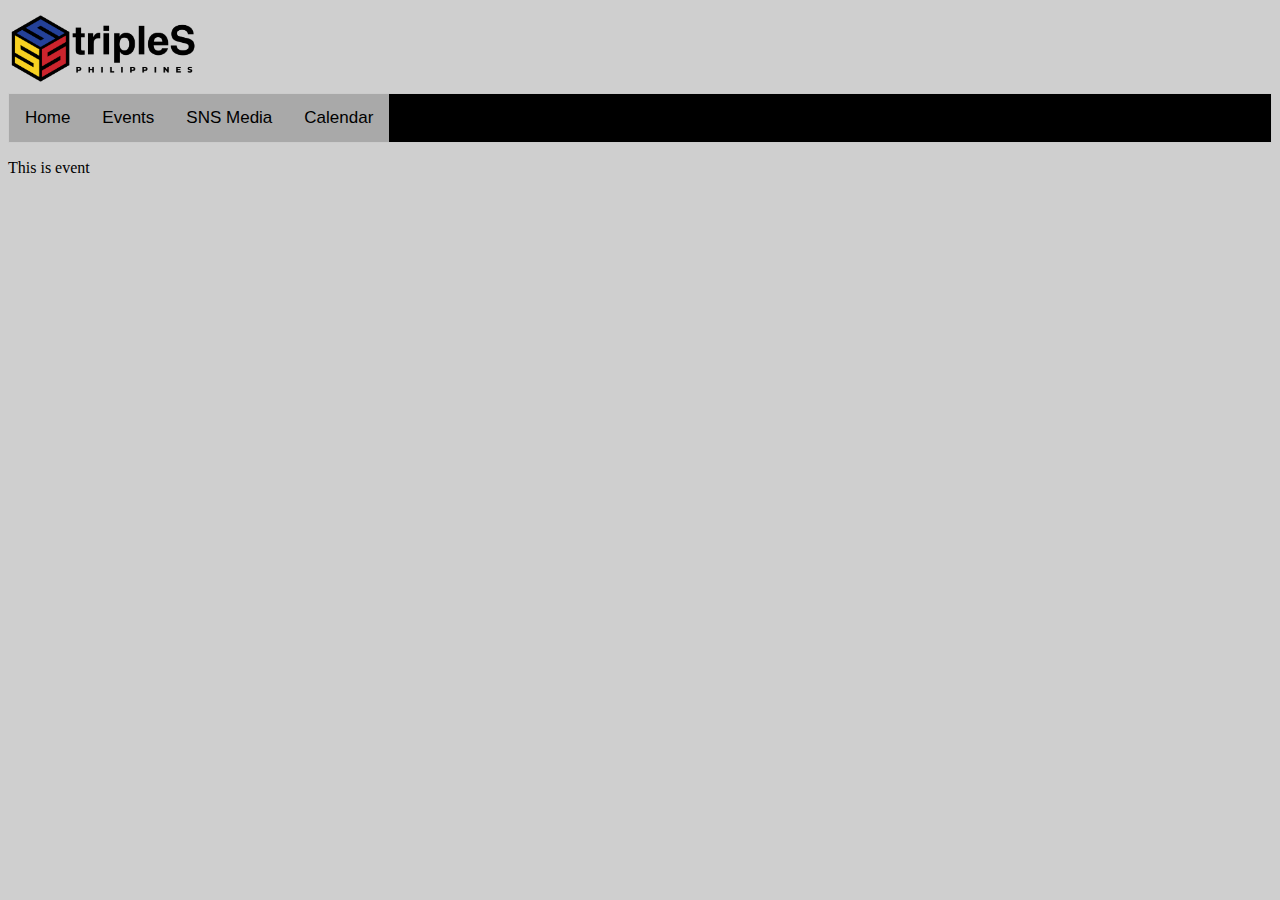
<file: event.html>
<!DOCTYPE html>
<html>
<head>
<meta name="viewport"
    content="width=device-with, initial-scale=1">
    <title>tripleS Philippines</title>
    <link rel="icon" type="image/x-icon" href="TripleSPH_Black.png">
<style>
body{
    background-color:rgb(207, 207, 207)
}

/*Tab Style*/
.tab {
    overflow:hidden;
    border: 1px solid #ccc;
    background-color: #000000;
}
/*Tab button Style*/
.tab button{
    background-color: darkgray;
    float:left;
    border:none;
    outline:none;
    cursor: pointer;
    padding: 14px 16px;
    transition: 0.3s;
    font-size: 17px;
}
/*Tab button Style*/
.tab button:hover {
    background-color: rgb(48, 48, 48);
}
/*Tab button active Style*/
.tab button.active{
    background-color: black;
}
/*Tab button active Style*/
.tabcontent {
    display: none;
    padding: 6px 12px;
    border: 1px solid #ccc;
    border-top: none;
}

</style>
</head>
<body>
<img src="tripleslogo.png" alt="tsphlogo" width="15%"> 
<div class="tab">
    <button class="tablinks" onclick="window.location='index.html';">Home</button>>
    <button class="tablinks" onclick="window.location='event.html';">Events</button>
    <button class="tablinks" onclick="window.location='sns.html';">SNS Media</button>
    <button class="tablinks" onclick="window.location='calendar/dec.html';">Calendar</button> 
</div>

<p>This is event</p>

<script>

</script>

</body>
</html>
</file>
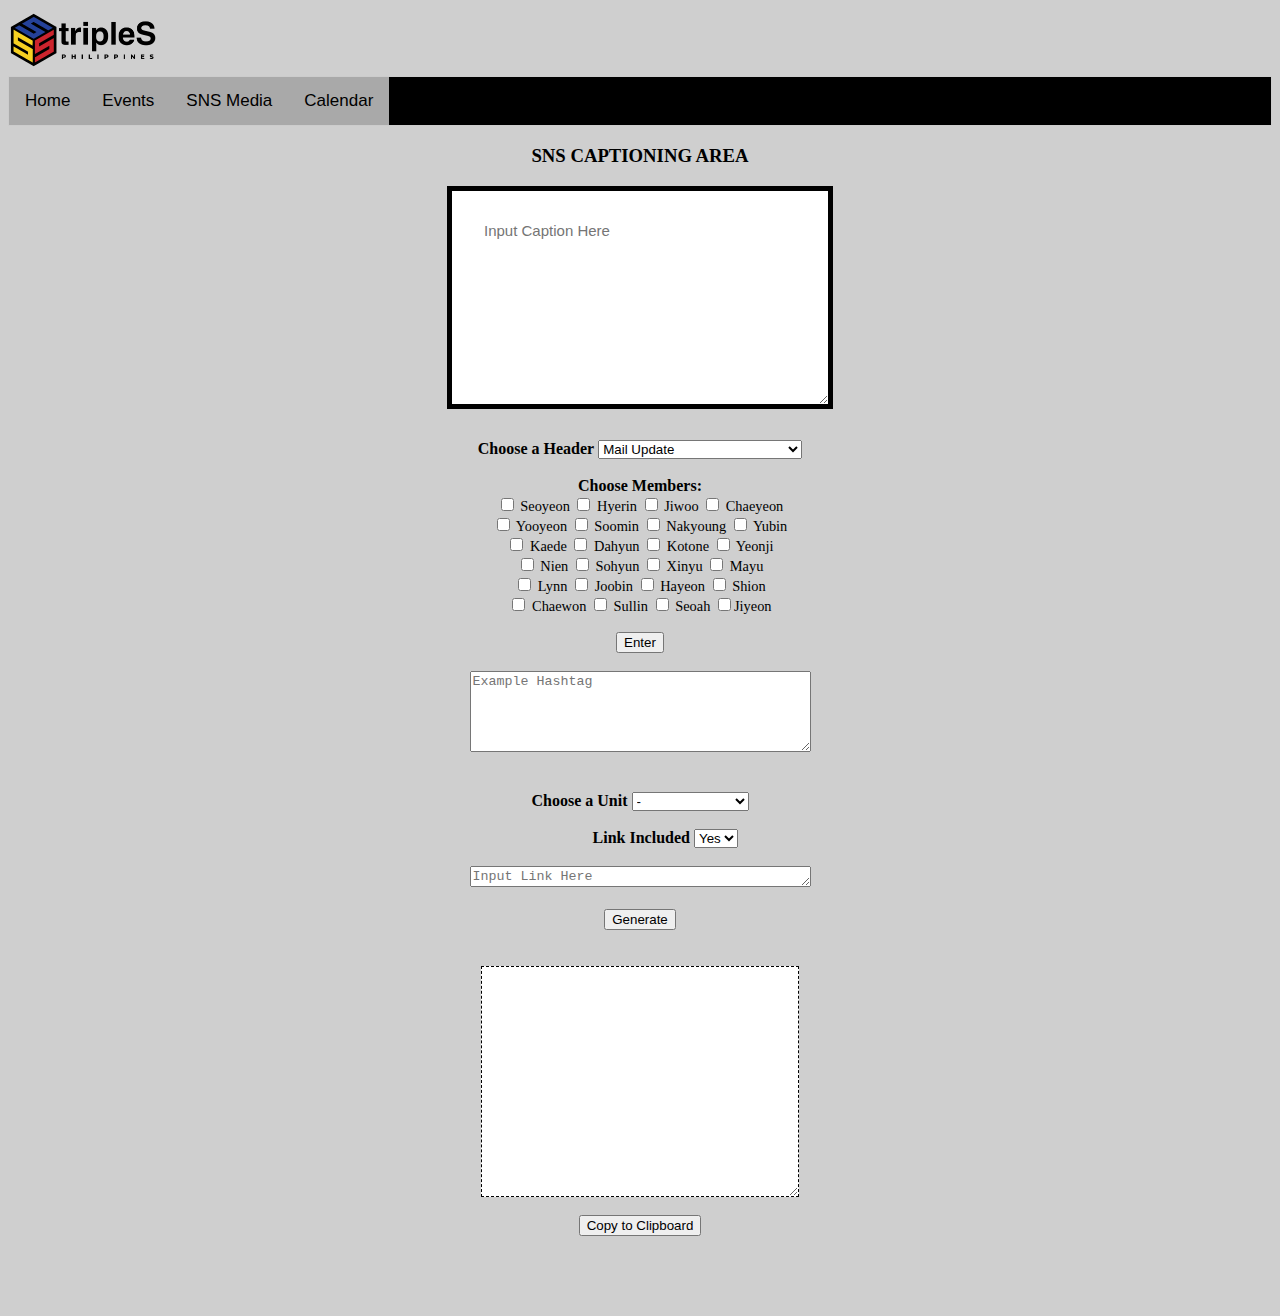
<file: sns.html>
<!DOCTYPE html>
<html>
<head>
<meta name="viewport"
    content="width=device-with, initial-scale=1">
    <title>tripleS Philippines</title>
    <link rel="icon" type="image/x-icon" href="TripleSPH_Black.png">
    <link rel="stylesheet" href="sns.css"/> 
</head>
<body>
<img src="tripleslogo.png" alt="tsphlogo" width="150px"> 
<div class="tab">
    <button class="tablinks" onclick="window.location='index.html';">Home</button>>
    <button class="tablinks" onclick="window.location='event.html';">Events</button>
    <button class="tablinks" onclick="window.location='sns.html';">SNS Media</button>
    <button class="tablinks" onclick="window.location='/calendar/dec.html';">Calendar</button> 
</div>

<h3 style="text-align: center; font-family: Lemon Milk;">SNS CAPTIONING AREA</h3>

<div >
    <textarea class="txtar1" id="txtar" rows="10" cols="40" placeholder="Input Caption Here"></textarea>
    </div>
    <br>
     <div class="selection">
        <b><label for="updates">Choose a  Header</label></b>
     <select name="updates" class="bx1" id="choose">
        <option value="[✉]tripleS Mail">Mail Update</option>
        <option value="[📷]tripleS Update">Photo Update</option>
        <option value="[📺]tripleS Update">Video Update</option>
        <option value="[📶]SIGNAL Update">Signal Update</option>
        <option value="[🚀] tripleS Gravity Update">Gravity Update</option>
        <option value="(🎙️) UPCOMING STREAM">Stationhead Upcoming Stream</option>
        <option value="[🔴ON AIR]">Stationhead On Air</option>
        </select>
        <br>
        <br>
<b><label for="members">Choose Members: </label><br></b>
<div class="smem">
<input type="checkbox" 
           name="members" 
           value="#SeoYeon #서연 #ソヨン"> Seoyeon 
    <input type="checkbox" 
           name="members" 
           value="#HyeRin #혜린 #ヘリン"> Hyerin
    <input type="checkbox" 
           name="members" 
           value="#JiWoo #지우 #ジウ"> Jiwoo
    <input type="checkbox" 
           name="members" 
           value="#ChaeYeon #채연 #チェヨン"> Chaeyeon<br>
    <input type="checkbox" 
           name="members" 
           value= "#YooYeon #유연 #ユヨン"> Yooyeon
    <input type="checkbox" 
           name="members" 
           value="#SooMin #수민 #スミン"> Soomin
    <input type="checkbox" 
           name="members" 
           value="#NaKyoung #나경 #ナギョン"> Nakyoung
    <input type="checkbox" 
           name="members" 
           value="#YuBin #유빈 #ユビン"> Yubin<br>
    <input type="checkbox" 
           name="members" 
           value="#Kaede #카에데 #カエデ"> Kaede
    <input type="checkbox" 
           name="members" 
           value="#DaHyun #다현 #ダヒョン"> Dahyun
     <input type="checkbox" 
           name="members" 
           value="#Kotone #코토네 #コトネ"> Kotone
     <input type="checkbox" 
           name="members" 
           value="#YeonJi #연지 #ヨンジ"> Yeonji<br>       
     <input type="checkbox" 
           name="members" 
           value="#Nien #니엔 #ニエン"> Nien
     <input type="checkbox" 
           name="members" 
           value="#SoHyun #소현 #ソヒョン"> Sohyun
     <input type="checkbox" 
           name="members" 
           value="#Xinyu #신위 #シンウィー"> Xinyu
     <input type="checkbox" 
           name="members" 
           value="#Mayu #마유 #マユン"> Mayu<br>
     <input type="checkbox" 
           name="members" 
           value="#Lynn #린 #リン"> Lynn
     <input type="checkbox" 
           name="members" 
           value="#JooBin #주빈 #ジュビン"> Joobin
     <input type="checkbox" 
           name="members" 
           value="#HaYeon #하연 #ハヨン"> Hayeon
     <input type="checkbox" 
           name="members" 
           value="#ShiOn #시온 #シオン"> Shion<br>
     <input type="checkbox" 
           name="members" 
           value="#ChaeWon #채원 #チェウォン"> Chaewon
     <input type="checkbox" 
           name="members" 
           value="#Sullin #설린 #ソルリン"> Sullin
     <input type="checkbox" 
           name="members" 
           value="#SeoAh #서아 #ソア"> Seoah
     <input type="checkbox" 
           name="members" 
           value="#JiYeon #지연 #ジヨン">Jiyeon<br><br></div>
    <button class="btn1" type="button" onclick="getValue()" id="chk">
        Enter
    </button>
<br>
         <div >
    <textarea class="txtar3" id="merms" rows="5" cols="40" placeholder="Example Hashtag" readonly></textarea>
    </div>
        <br>
        <br>
        <b><label for="units">Choose a Unit</label></b>
     <select name="units" class="uni" id="un">
        <option value="">-</option>
        <option value="#AcidAngelfromAsia #애시드엔젤프롬에이시아">AAA</option>
        <option value="#KRystalEyes #크리스탈아이즈">KRE</option>
        <option value="#LOVElution #러블루션">LOVElution</option>
        <option value="#tripleS_NXT">tripleS NXT</option>
        <option value="#tripleS_Aria #트리플에스아리아">Aria</option>
        <option value="#EVOLution #에볼루션">EVOLution</option>
        <option value="#VisionaryVision ">Visionary Vision</option>
        <option value="#tripleS_Hatchi ">Hatchi</option>
        </select>
     
     <br>
     <br>
     <div style="margin-left: 4%">
    <b><label>Link Included</label></b>
     <select id="link">
        <option value="yes">Yes</option>
        <option value="no">No</option>
     </select>
     </div>
         <br>
     <div >
        <textarea class="txtar3" id="lenk" rows="1" cols="40" placeholder="Input Link Here"></textarea>
        </div>
    </div>
    
     <br>
     <button class="btn1" type="button" onclick="greet()" id="clck">Generate</button>


    <br>
    <br>
    <textarea class="txtar2" id="header" rows="15" cols="40" readonly></textarea>
    <br>
    <button class="btn2" type="button" onclick="copycat()" id="clip">Copy to Clipboard</button>
    <br>
    <br>
    <br>
    <br>
<script>
function getValue() {
            let checkboxes =
                document.getElementsByName('members');
            let result = "";
            for (var i = 0; i < checkboxes.length; i++) {
                if (checkboxes[i].checked) {
                    result += checkboxes[i].value
                        + " " + " ";
                }
            }
chk.addEventListener("click",function(){
  document.getElementById("merms").innerHTML = result;
}
)}
  
function greet(){
        var cap = document.getElementById("txtar").value;
        var clck = document.getElementById("clck");
        var choo = document.getElementById("choose").value;
        var link = document.getElementById("link").value;
        var unit = document.getElementById("un").value;
        var tek = document.getElementById("merms").value
    
  clck.addEventListener("click",function(){
            
            var link = document.getElementById("link").value;
            if (link == "yes") {
                var choo = document.getElementById("choose").value;
                
                if (choo == "(🎙️) UPCOMING STREAM" || choo == "[🔴ON AIR]") {
                    var ans = "🔗" + "https://stationhead.com/triplesphstation" + "\n" ;
                }
                else {
                    var lonk = document.getElementById("lenk").value;
                    var ans = "🔗 " + lonk + "\n";
                }
            }

            if (link == "no") {
                var ans = " ";
            }
            
            document.getElementById("header").innerHTML = 
            choo + "\n" + "\n" +
            cap + "\n" +
            ans + "\n" +
            "#tripleS #트리플에스 #トリプルS #トリプルエス #トエス" + " " +
            tek + unit
            ;
            
        })
    }

    function copycat(){
        var copykey = document.getElementById("header");

            copykey.select();
            copykey.setSelectionRange(0,9999999);

            document.execCommand("copy");
            alert("copied to clipboard");
    }
</script>

</body>
</html>
</file>
<file: sns.css>
body{
    background-color:rgb(207, 207, 207)
}

#wrapper {
    min-width: 1002px;
}

.txtar1 {
   padding: 2.5%;
   align-self: center;
   font-family: Helvetica;
   border-style: solid;
   border-width:thick ;
   border-color: rgb(0, 0, 0);
   margin-top: 1%;
   display: block;
   margin-left: auto;
   margin-right: auto;
}

.txtar1::placeholder {
    font-size: 15px;
}

.txtar2 {
font-family: Helvetica;
   border-style: dashed;
   border-color: rgb(0, 0, 0);
   display: block;
   margin-left: auto;
   margin-right: auto;
}

.selection {
    margin-top: 1%;
    text-align: center;
    display: block;
     margin-left: auto;
     margin-right: auto;
    }

.btn1 {
    display: block;
     margin-left: auto;
     margin-right: auto;
}

.btn2 {
    display: block;
     margin-left: auto;
     margin-right: auto;
}


/*Tab Style*/
.tab {
    overflow:hidden;
    border: 1px solid #ccc;
    background-color: #000000;
}
/*Tab button Style*/
.tab button{
    background-color: darkgray;
    float:left;
    border:none;
    outline:none;
    cursor: pointer;
    padding: 14px 16px;
    transition: 0.3s;
    font-size: 17px;
}
/*Tab button Style*/
.tab button:hover {
    background-color: rgb(48, 48, 48);
}
/*Tab button active Style*/
.tab button.active{
    background-color: black;
}
/*Tab button active Style*/
.tabcontent {
    display: none;
    padding: 6px 12px;
    border: 1px solid #ccc;
    border-top: none;
}

.smem {
    font-size:90%;
    
    
}
</file>
